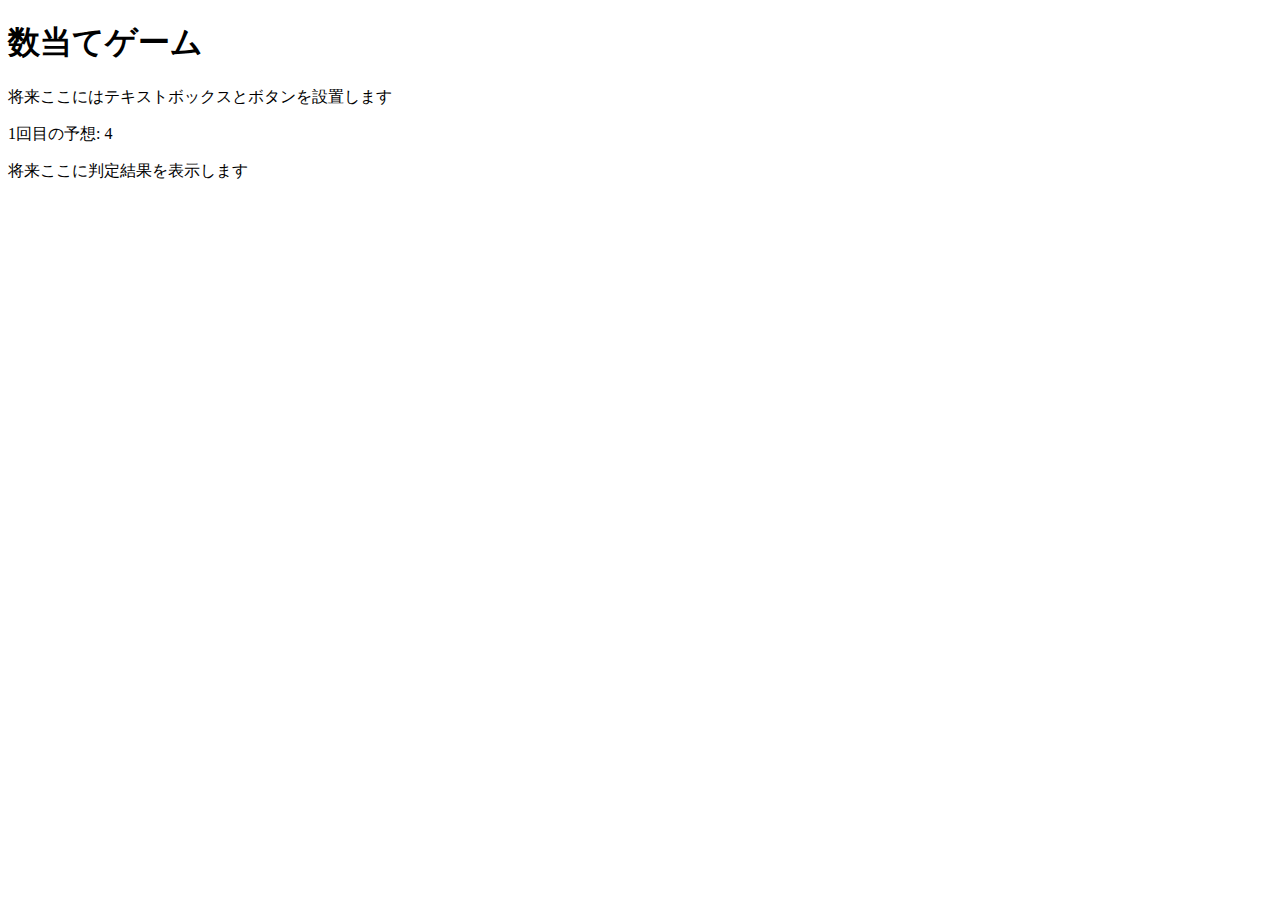
<file: kazuate.html>
<!DOCTYPE html>
<html>
  <head>
    <meta charset="utf-8">
    <title>数当てゲーム</title>
    <script src="kazuate.js" defer></script>
  </head>

  <body>
    <h1>数当てゲーム</h1>
    <p>将来ここにはテキストボックスとボタンを設置します</p>
    <p><span id="kaisu">1</span>回目の予想: <span id="answer">4</span></p>
    <p id="result">将来ここに判定結果を表示します</p>
  </body>
</html>
</file>
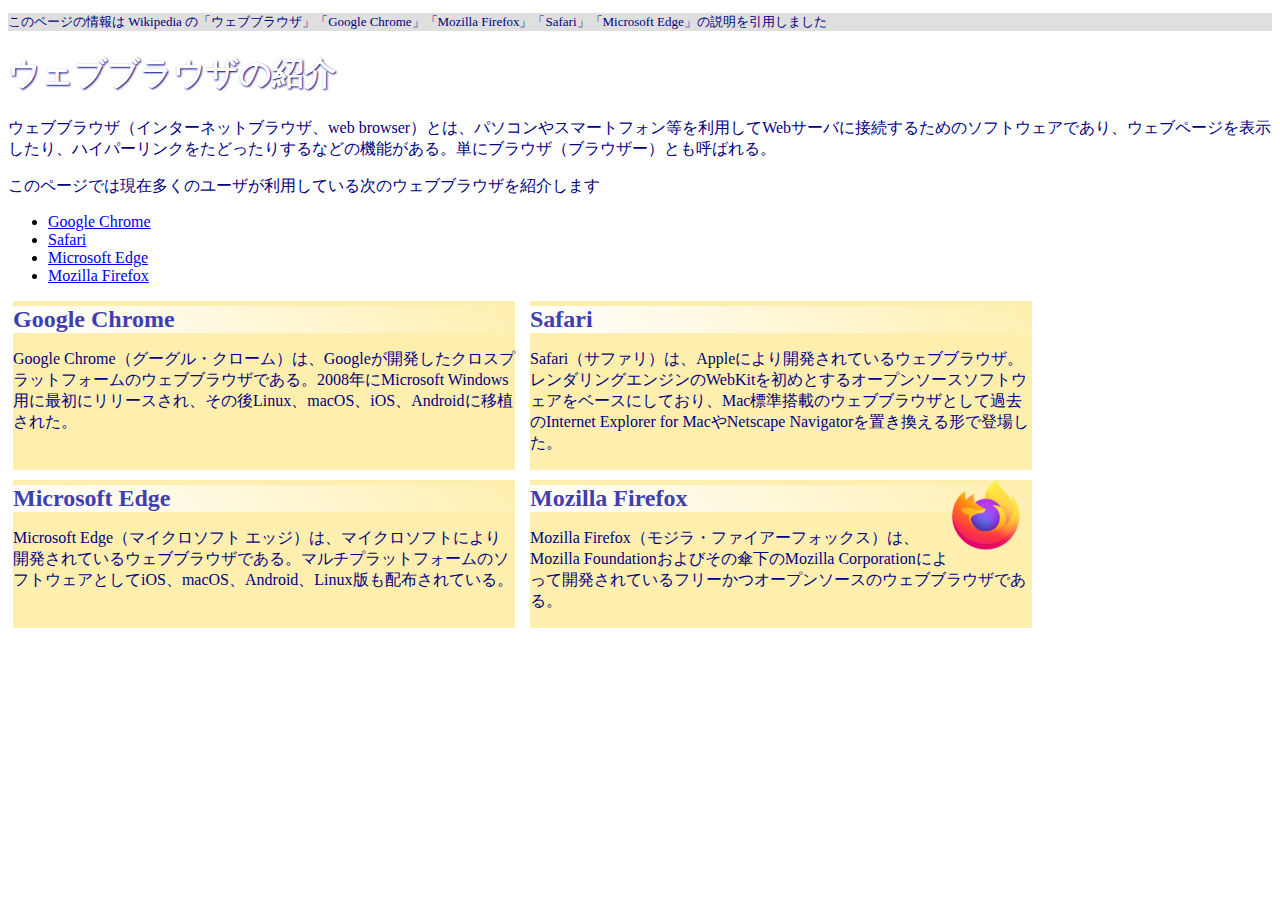
<file: practice-css/browser-intro.html>
<!doctype html>
<html lang="ja">
<head>
    <meta charset="utf-8">
    <title>ウェブブラウザの紹介</title>
	<link rel="stylesheet" href="browser-intro.css">
</head>

<body>

<p class="info">このページの情報は Wikipedia の「ウェブブラウザ」「Google Chrome」「Mozilla Firefox」「Safari」「Microsoft Edge」の説明を引用しました</p>

<h1>ウェブブラウザの紹介</h1>

<p>ウェブブラウザ（インターネットブラウザ、web browser）とは、パソコンやスマートフォン等を利用してWebサーバに接続するためのソフトウェアであり、ウェブページを表示したり、ハイパーリンクをたどったりするなどの機能がある。単にブラウザ（ブラウザー）とも呼ばれる。</p>

<p>このページでは現在多くのユーザが利用している次のウェブブラウザを紹介します</p>
<ul>
	<li><a href="https://ja.wikipedia.org/wiki/Google_Chrome">Google Chrome<a></li>
	<li><a href="https://ja.wikipedia.org/wiki/Safari">Safari</a></li>
	<li><a href="https://ja.wikipedia.org/wiki/Microsoft_Edge">Microsoft Edge</a></li>
	<li><a href="https://ja.wikipedia.org/wiki/Mozilla_Firefox">Mozilla Firefox</a></li>
</ul>


<div id="zentai">

<div>
<h2>Google Chrome</h2>
<p>Google Chrome（グーグル・クローム）は、Googleが開発したクロスプラットフォームのウェブブラウザである。2008年にMicrosoft Windows用に最初にリリースされ、その後Linux、macOS、iOS、Androidに移植された。</p>
</div>

<div>
<h2>Safari</h2>
<p>Safari（サファリ）は、Appleにより開発されているウェブブラウザ。レンダリングエンジンのWebKitを初めとするオープンソースソフトウェアをベースにしており、Mac標準搭載のウェブブラウザとして過去のInternet Explorer for MacやNetscape Navigatorを置き換える形で登場した。</p>
</div>

<div>
<h2>Microsoft Edge</h2>
<p>Microsoft Edge（マイクロソフト エッジ）は、マイクロソフトにより開発されているウェブブラウザである。マルチプラットフォームのソフトウェアとしてiOS、macOS、Android、Linux版も配布されている。</p>
</div>

<div>
<img src="firefox_icon.png" alt="Firefox Icon">
<h2>Mozilla Firefox</h2>
<p>Mozilla Firefox（モジラ・ファイアーフォックス）は、Mozilla Foundationおよびその傘下のMozilla Corporationによって開発されているフリーかつオープンソースのウェブブラウザである。</p>
</div>

</div>

</body>

</html>
</file>
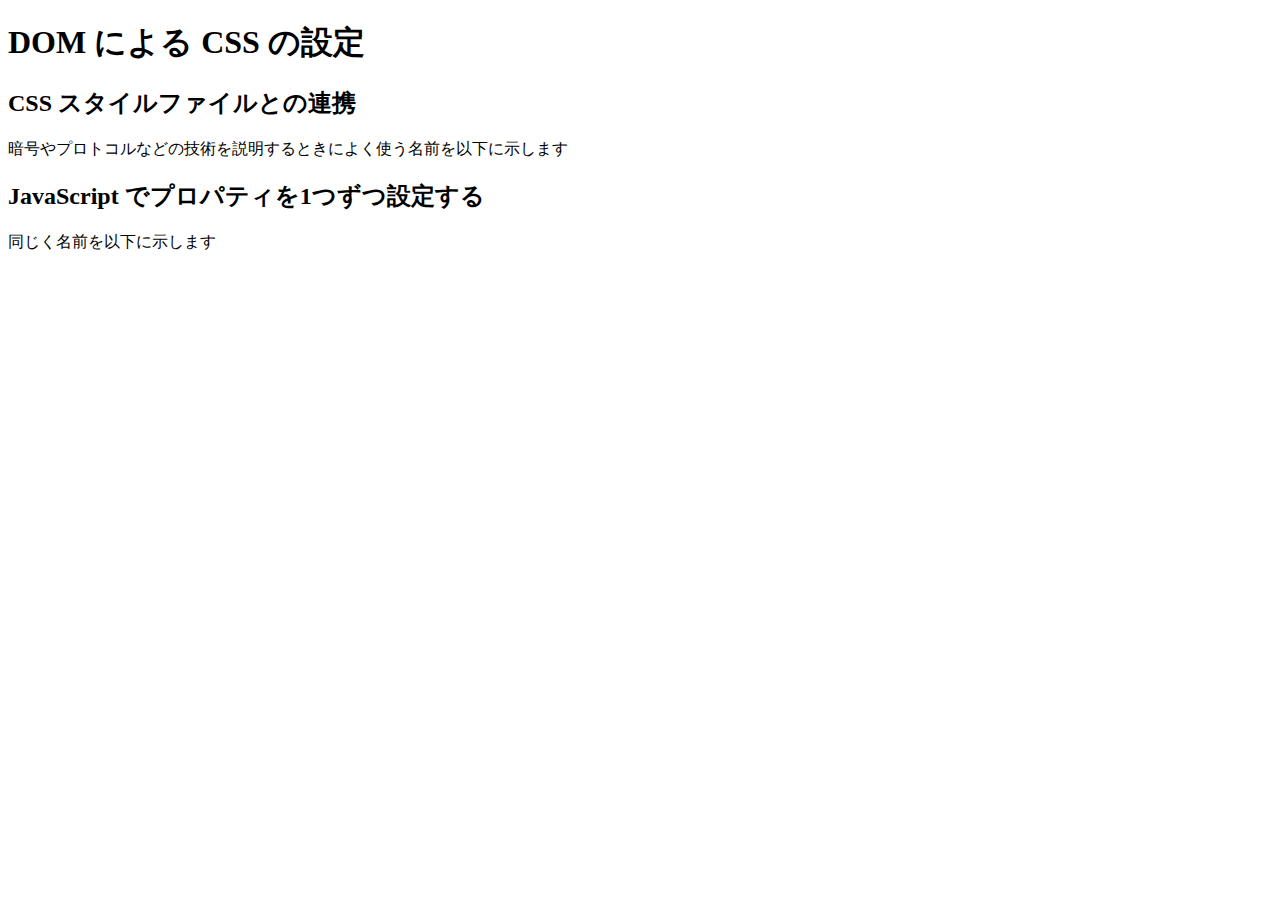
<file: practice-dom2/dom-css-test.html>
<!DOCTYPE html>
<html>
  <head>
    <title>DOMを操作するJSプログラム</title>
	<link rel="stylesheet" href="dom-css-test.css">
  </head>

  <body>
	  <h1>DOM による CSS の設定</h1>

	  <h2>CSS スタイルファイルとの連携</h2>
	  <p>暗号やプロトコルなどの技術を説明するときによく使う名前を以下に示します</p>
	  <ul id="names1">
	  </ul>

	  <h2>JavaScript でプロパティを1つずつ設定する</h2>
	  <p>同じく名前を以下に示します</p>
	  <ul id="names2">
	  </ul>

  </body>
</html>
</file>
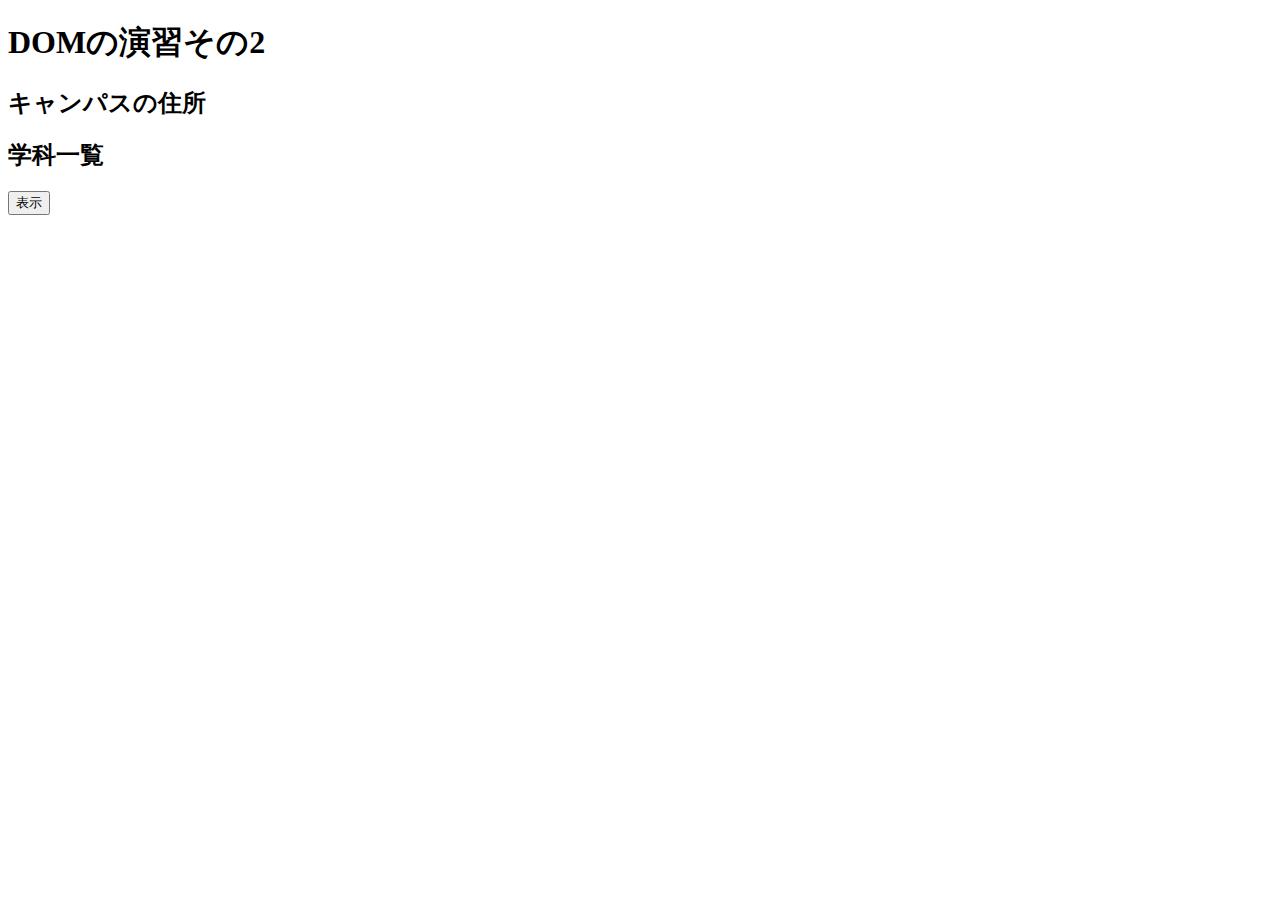
<file: practice-dom2/dom2-exercise.html>
<!DOCTYPE html>
<html>
  <head>
    <title>DOM の演習その2</title>
	<script src="dom2-exercise.js" defer></script>
  </head>

  <body>
	  <h1>DOMの演習その2</h1>

	  <h2 id="addr">キャンパスの住所</h2>

	  <h2 id="dept">学科一覧</h2>

	  <button id="show">表示</button>
  </body>
</html>
</file>
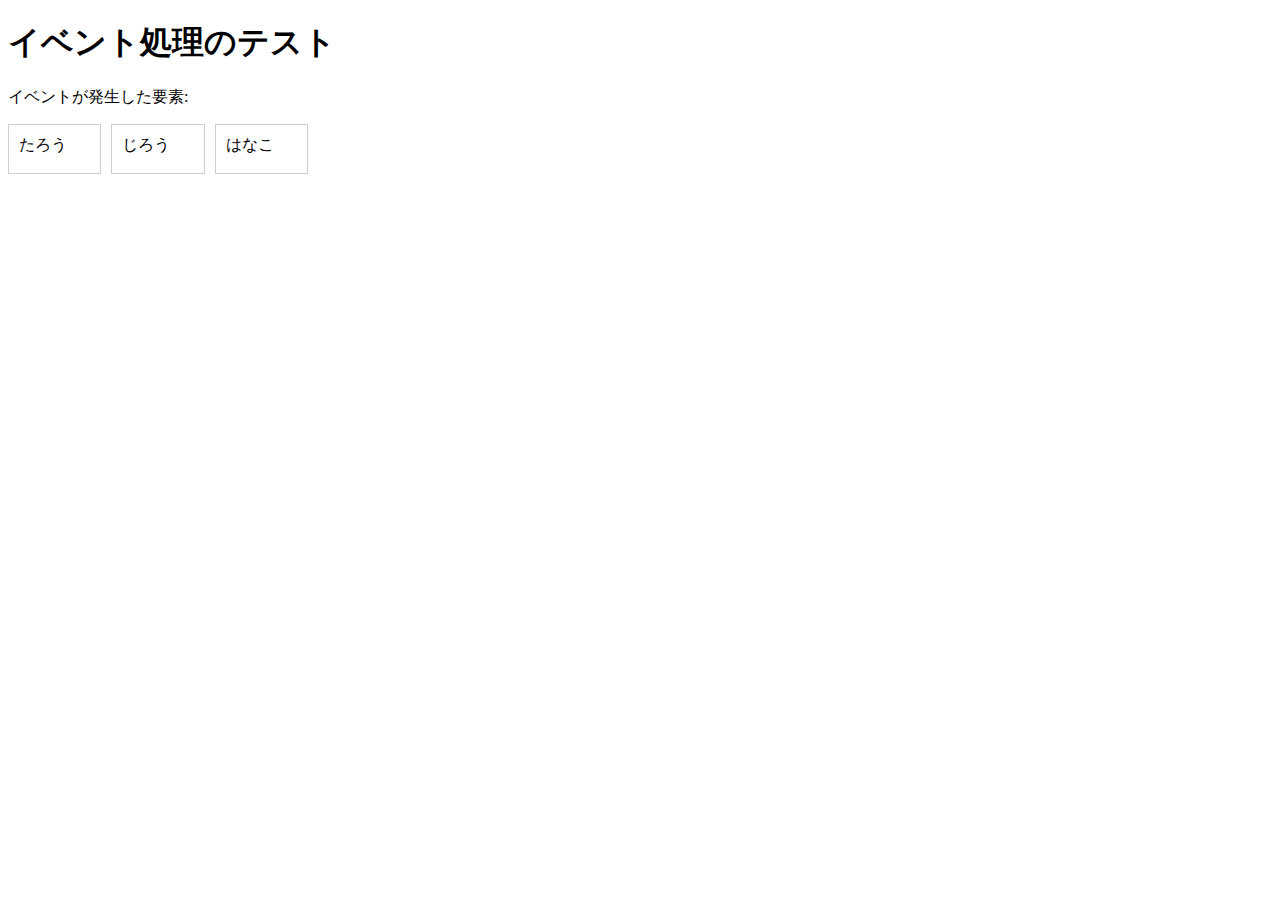
<file: practice-eventdom/event-test.html>
<!DOCTYPE html>
<html>
  <head>
    <title>イベント処理のテスト</title>
	<link rel="stylesheet" href="event-test.css">
	<script src="event-test.js" defer></script>
  </head>

  <body>
    <h1>イベント処理のテスト</h1>
	<p>イベントが発生した要素: <span id="emitter"></span></p>
	<div id="main">
		<div class="cell" id="cell1" tabindex="1">たろう</div>
		<div class="cell" id="cell2" tabindex="2">じろう</div>
		<div class="cell" id="cell3" tabindex="3">はなこ</div>
	</div>
  </body>
</html>
</file>
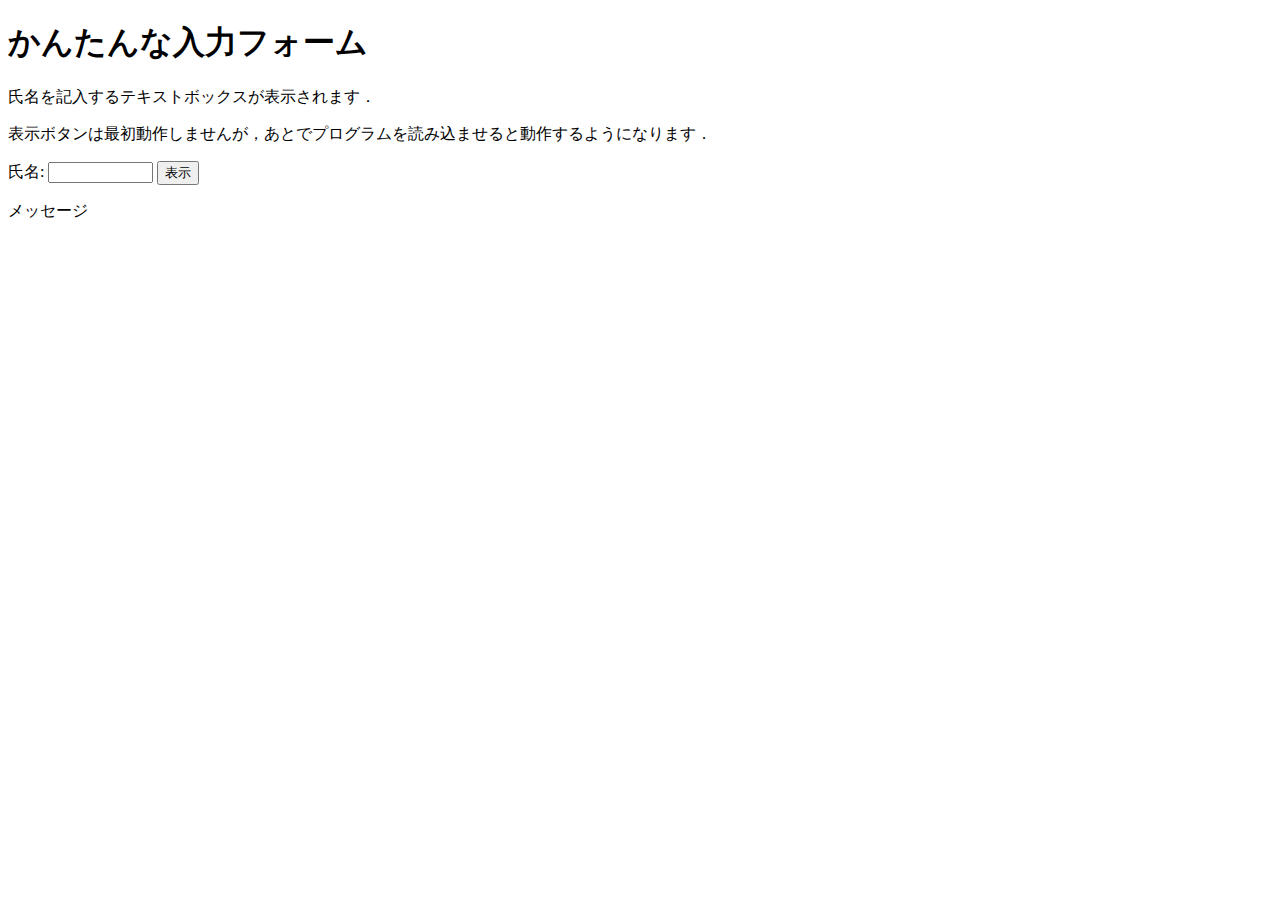
<file: practice-eventdom/input-demo.html>
<!DOCTYPE html>
<html>
  <head>
    <title>かんたんな入力フォーム</title>
  </head>

  <body>
    <h1>かんたんな入力フォーム</h1>
	<p>氏名を記入するテキストボックスが表示されます．</p>
	<p>表示ボタンは最初動作しませんが，あとでプログラムを読み込ませると動作するようになります．</p>
	<label for="shimei">氏名: </label>
	<input type="text" name="shimei" size="10" id="shimei">
	<button id="print">表示</button>
	<p id="message">メッセージ</p>
  </body>
</html>
</file>
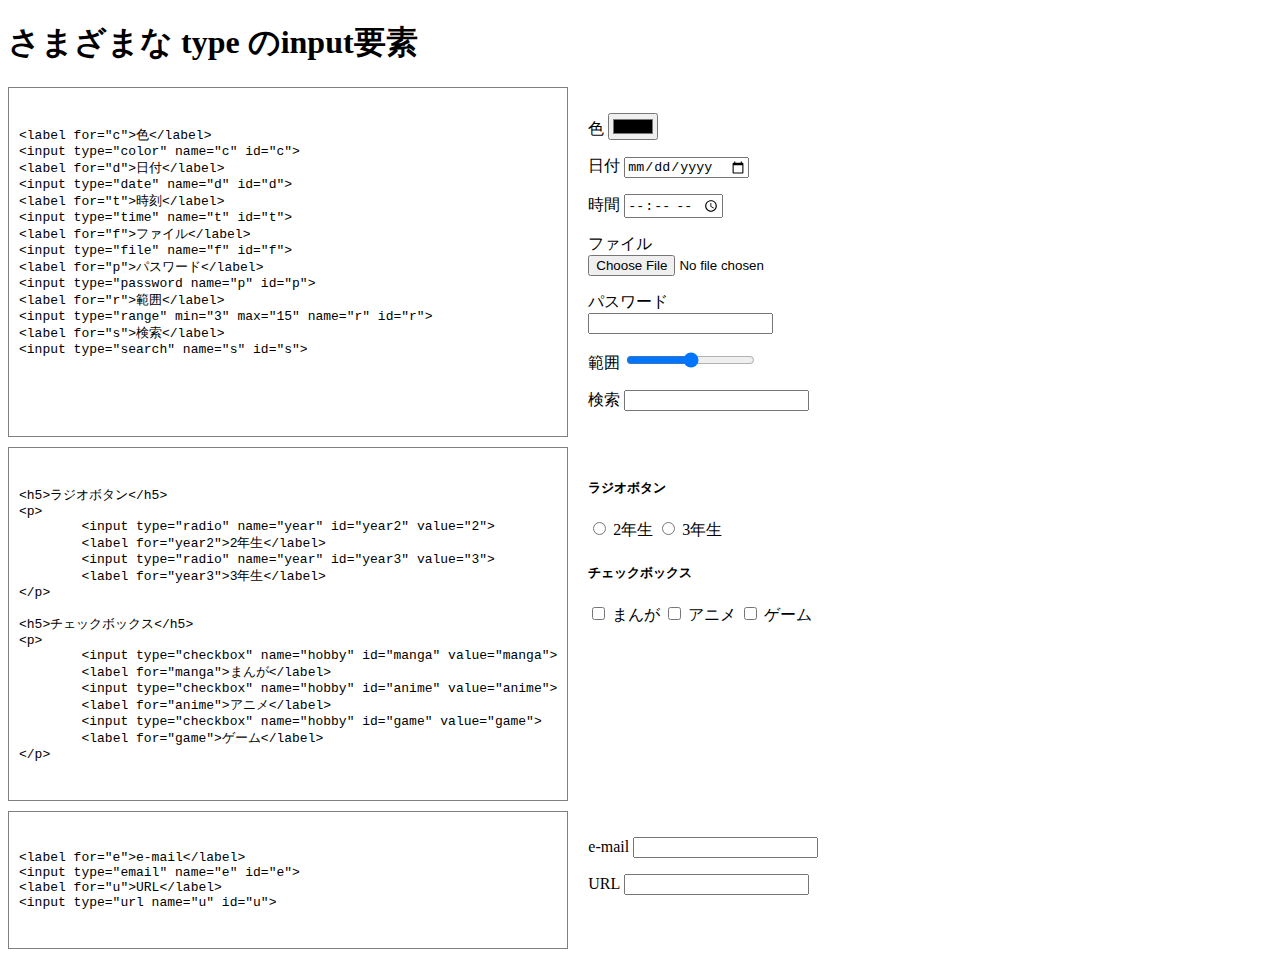
<file: practice-eventdom/input-types.html>
<!DOCTYPE html>
<html>
  <head>
    <title>さまざまな type のinput要素</title>
	<link rel="stylesheet" href="input-types.css">
  </head>

  <body>
    <h1>さまざまな type のinput要素</h1>
	<div class="twocol">
		<div class="left">
<pre>
<code>
&lt;label for="c"&gt;色&lt;/label&gt;
&lt;input type="color" name="c" id="c"&gt;
&lt;label for="d"&gt;日付&lt;/label&gt;
&lt;input type="date" name="d" id="d"&gt;
&lt;label for="t"&gt;時刻&lt;/label&gt;
&lt;input type="time" name="t" id="t"&gt;
&lt;label for="f"&gt;ファイル&lt;/label&gt;
&lt;input type="file" name="f" id="f"&gt;
&lt;label for="p"&gt;パスワード&lt;/label&gt;
&lt;input type="password name="p" id="p"&gt;
&lt;label for="r"&gt;範囲&lt;/label&gt;
&lt;input type="range" min="3" max="15" name="r" id="r"&gt;
&lt;label for="s"&gt;検索&lt;/label&gt;
&lt;input type="search" name="s" id="s"&gt;
</code>
</pre>
		</div>
		<div class="right">
			<p>
				<label for="c">色</label></code>
				<input type="color" name="c" id="c">
			</p>
			<p>
				<label for="d">日付</label></code>
				<input type="date" name="d" id="d">
			</p>
			<p>
				<label for="t">時間</label>
				<input type="time" name="t" id="t">
			</p>
			<p>
				<label for="f">ファイル</label>
				<input type="file" name="f" id="f">
			</p>
			<p>
				<label for="p">パスワード</label>
				<input type="password" name="p" id="f">
			</p>
			<p>
				<label for="r">範囲</label>
				<input type="range" min="3" max="15" name="r" id="r">
			</p>
			<p>
				<label for="s">検索</label>
				<input type="search" name="s" id="s">
			</p>
		</div>
		<div class="left">
<pre>
<code>
&lt;h5&gt;ラジオボタン&lt;/h5&gt;
&lt;p&gt;
	&lt;input type="radio" name="year" id="year2" value="2"&gt;
	&lt;label for="year2"&gt;2年生&lt;/label&gt;
	&lt;input type="radio" name="year" id="year3" value="3"&gt;
	&lt;label for="year3"&gt;3年生&lt;/label&gt;
&lt;/p&gt;

&lt;h5&gt;チェックボックス&lt;/h5&gt;
&lt;p&gt;
	&lt;input type="checkbox" name="hobby" id="manga" value="manga"&gt;
	&lt;label for="manga"&gt;まんが&lt;/label&gt;
	&lt;input type="checkbox" name="hobby" id="anime" value="anime"&gt;
	&lt;label for="anime"&gt;アニメ&lt;/label&gt;
	&lt;input type="checkbox" name="hobby" id="game" value="game"&gt;
	&lt;label for="game"&gt;ゲーム&lt;/label&gt;
&lt;/p&gt;
</code>
</pre>
		</div>
		<div class="right">
			<h5>ラジオボタン</h5>
			<p>
				<input type="radio" name="year" id="year2" value="2">
				<label for="year2">2年生</label>
				<input type="radio" name="year" id="year3" value="3">
				<label for="year3">3年生</label>
			</p>
			<h5>チェックボックス</h5>
			<p>
				<input type="checkbox" name="hobby" id="manga" value="manga">
				<label for="manga">まんが</label>
				<input type="checkbox" name="hobby" id="anime" value="anime">
				<label for="anime">アニメ</label>
				<input type="checkbox" name="hobby" id="game" value="game">
				<label for="game">ゲーム</label>
			</p>
		</div>
		<div class="left">
<pre>
<code>
&lt;label for="e"&gt;e-mail&lt;/label&gt;
&lt;input type="email" name="e" id="e"&gt;
&lt;label for="u"&gt;URL&lt;/label&gt;
&lt;input type="url name="u" id="u"&gt;
</code>
</pre>
		</div>
		<div class="right">
			<p>
				<label for="e">e-mail</label></code>
				<input type="email" name="e" id="e">
			</p>
			<p>
				<label for="u">URL</label>
				<input type="url" name="u" id="u">
			</p>
		</div>
	</div>
  </body>
</html>
</file>
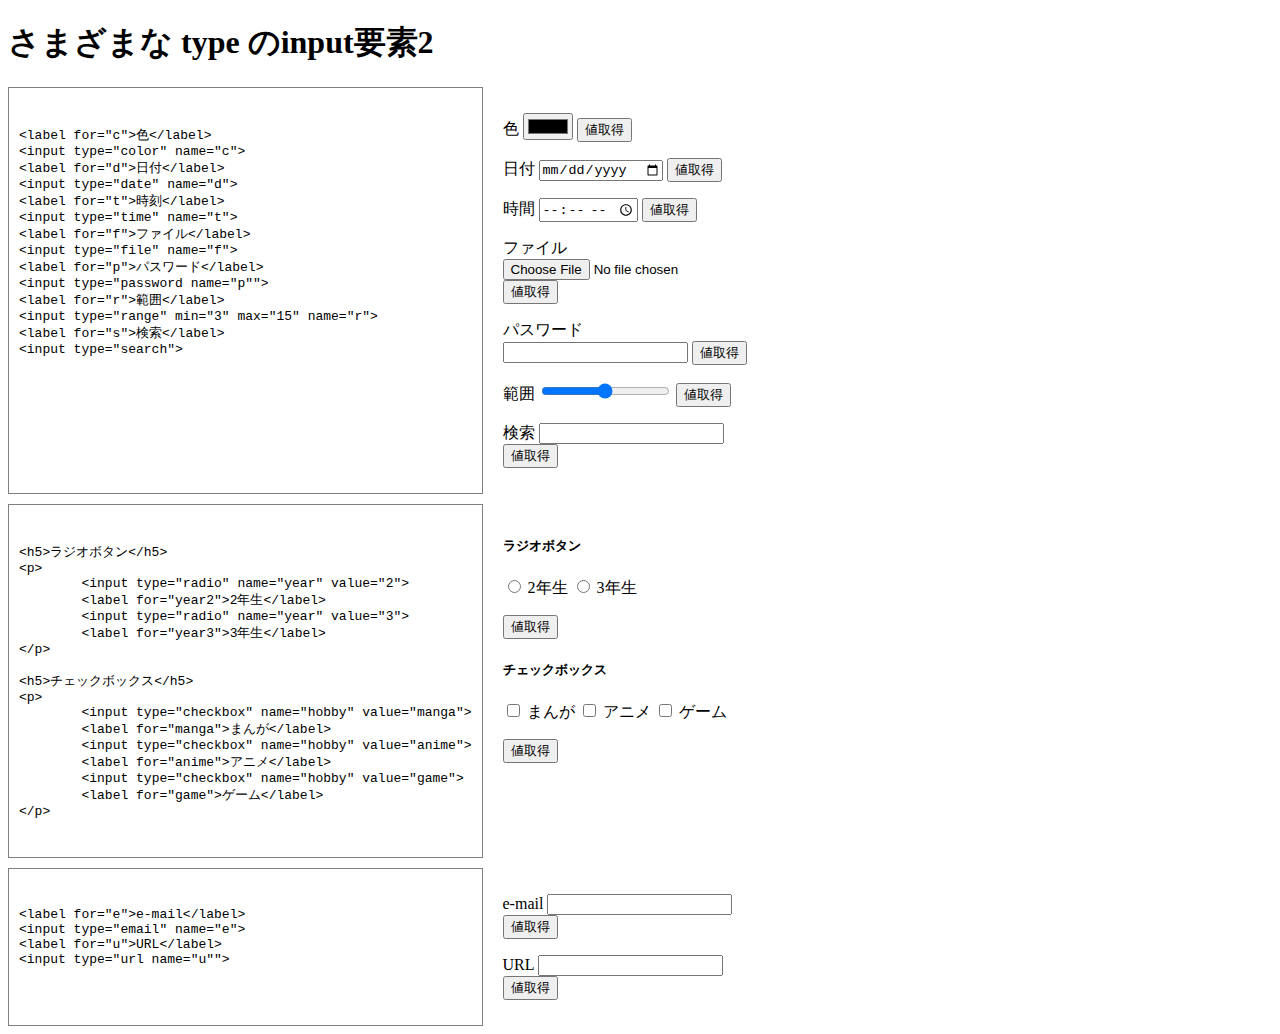
<file: practice-eventdom/input-types2.html>
<!DOCTYPE html>
<html>
  <head>
    <title>さまざまな type のinput要素2</title>
	<link rel="stylesheet" href="input-types.css">
	<script src="input-types2.js" defer></script>
  </head>

  <body>
    <h1>さまざまな type のinput要素2</h1>
	<div class="twocol">
		<div class="left">
<pre>
<code>
&lt;label for="c"&gt;色&lt;/label&gt;
&lt;input type="color" name="c"&gt;
&lt;label for="d"&gt;日付&lt;/label&gt;
&lt;input type="date" name="d"&gt;
&lt;label for="t"&gt;時刻&lt;/label&gt;
&lt;input type="time" name="t"&gt;
&lt;label for="f"&gt;ファイル&lt;/label&gt;
&lt;input type="file" name="f"&gt;
&lt;label for="p"&gt;パスワード&lt;/label&gt;
&lt;input type="password name="p""&gt;
&lt;label for="r"&gt;範囲&lt;/label&gt;
&lt;input type="range" min="3" max="15" name="r"&gt;
&lt;label for="s"&gt;検索&lt;/label&gt;
&lt;input type="search"&gt;
</code>
</pre>
		</div>
		<div class="right">
			<p>
				<label for="c">色</label></code>
				<input type="color" name="c">
				<button name="c">値取得</button>
				<span id="val_c"></span>
			</p>
			<p>
				<label for="d">日付</label></code>
				<input type="date" name="d">
				<button name="d">値取得</button>
				<span id="val_d"></span>
			</p>
			<p>
				<label for="t">時間</label>
				<input type="time" name="t">
				<button name="t">値取得</button>
				<span id="val_t"></span>
			</p>
			<p>
				<label for="f">ファイル</label>
				<input type="file" name="f">
				<button name="f">値取得</button>
				<span id="val_f"></span>
			</p>
			<p>
				<label for="p">パスワード</label>
				<input type="password" name="p">
				<button name="p">値取得</button>
				<span id="val_p"></span>
			</p>
			<p>
				<label for="r">範囲</label>
				<input type="range" min="3" max="15" name="r">
				<button name="r">値取得</button>
				<span id="val_r"></span>
			</p>
			<p>
				<label for="s">検索</label>
				<input type="search" name="s">
				<button name="s">値取得</button>
				<span id="val_s"></span>
			</p>
		</div>
		<div class="left">
<pre>
<code>
&lt;h5&gt;ラジオボタン&lt;/h5&gt;
&lt;p&gt;
	&lt;input type="radio" name="year" value="2"&gt;
	&lt;label for="year2"&gt;2年生&lt;/label&gt;
	&lt;input type="radio" name="year" value="3"&gt;
	&lt;label for="year3"&gt;3年生&lt;/label&gt;
&lt;/p&gt;

&lt;h5&gt;チェックボックス&lt;/h5&gt;
&lt;p&gt;
	&lt;input type="checkbox" name="hobby" value="manga"&gt;
	&lt;label for="manga"&gt;まんが&lt;/label&gt;
	&lt;input type="checkbox" name="hobby" value="anime"&gt;
	&lt;label for="anime"&gt;アニメ&lt;/label&gt;
	&lt;input type="checkbox" name="hobby" value="game"&gt;
	&lt;label for="game"&gt;ゲーム&lt;/label&gt;
&lt;/p&gt;
</code>
</pre>
		</div>
		<div class="right">
			<h5>ラジオボタン</h5>
			<p>
				<input type="radio" name="year" value="2">
				<label for="year2">2年生</label>
				<input type="radio" name="year" value="3">
				<label for="year3">3年生</label>
			</p>
			<button name="year" class="multichoice">値取得</button>
			<span id="val_year"></span>
			<h5>チェックボックス</h5>
			<p>
				<input type="checkbox" name="hobby" value="manga">
				<label for="manga">まんが</label>
				<input type="checkbox" name="hobby" value="anime">
				<label for="anime">アニメ</label>
				<input type="checkbox" name="hobby" value="game">
				<label for="game">ゲーム</label>
			</p>
			<button name="hobby" class="multichoice">値取得</button>
			<span id="val_hobby"></span>
		</div>
		<div class="left">
<pre>
<code>
&lt;label for="e"&gt;e-mail&lt;/label&gt;
&lt;input type="email" name="e"&gt;
&lt;label for="u"&gt;URL&lt;/label&gt;
&lt;input type="url name="u""&gt;
</code>
</pre>
		</div>
		<div class="right">
			<p>
				<label for="e">e-mail</label></code>
				<input type="email" name="e">
				<button name="e">値取得</button>
				<span id="val_e"></span>
			</p>
			<p>
				<label for="u">URL</label>
				<input type="url" name="u">
				<button name="u">値取得</button>
				<span id="val_u"></span>
			</p>
		</div>
	</div>
  </body>
</html>
</file>
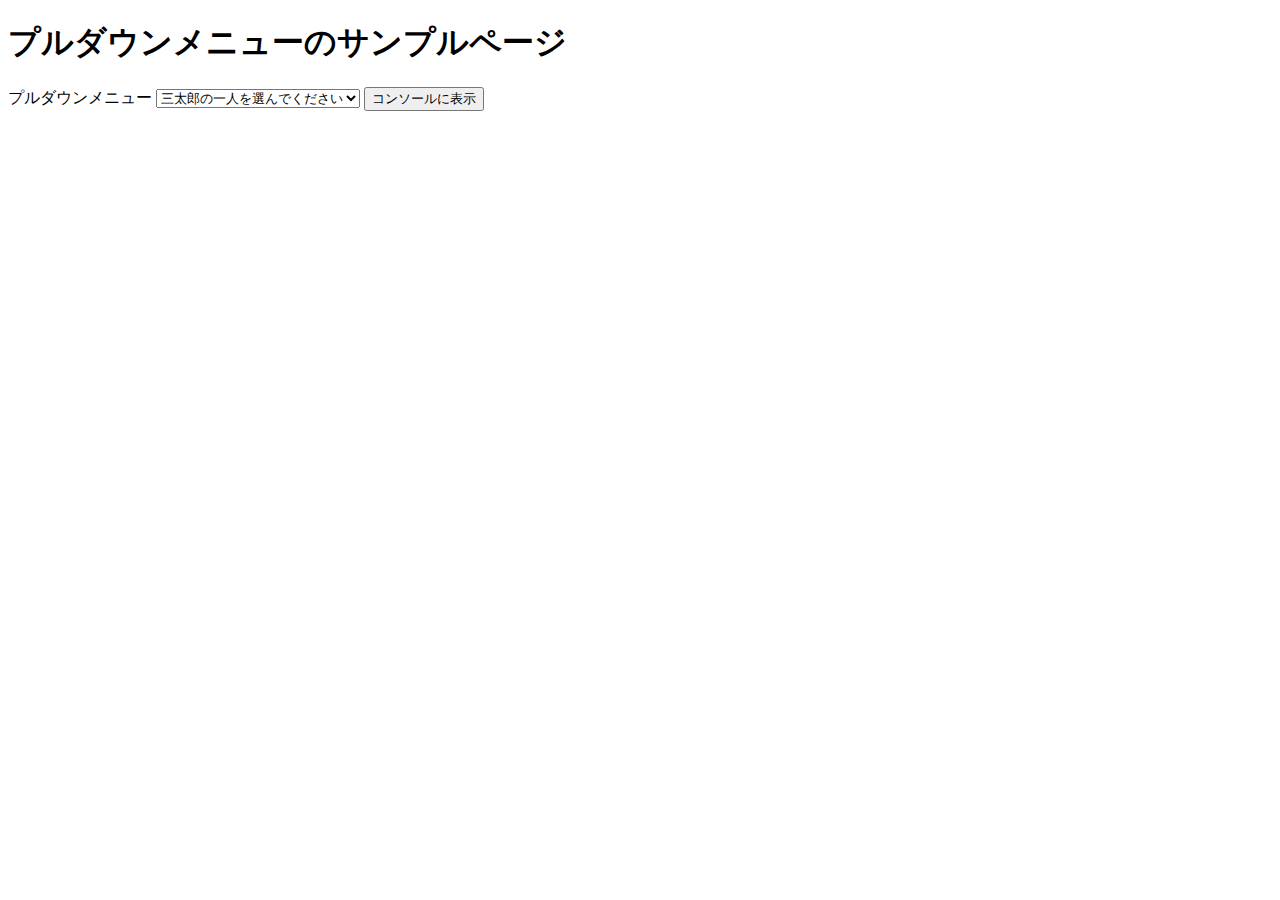
<file: practice-eventdom/select-sample.html>
<!DOCTYPE html>
<html>
  <head>
    <title>プルダウンメニューのサンプルページ</title>
	<script src="select-sample.js" defer></script>
  </head>

  <body>
    <h1>プルダウンメニューのサンプルページ</h1>
	<label for="santaro">プルダウンメニュー</label>
	<select name="santaro" id="santaro">
		<option value="">三太郎の一人を選んでください</option>
		<option value="momo">桃太郎</option>
		<option value="kin">金太郎</option>
		<option value="urashima">浦島太郎</option>
	</select>
	<button id="btn">コンソールに表示</button>
  </body>
</html>
</file>
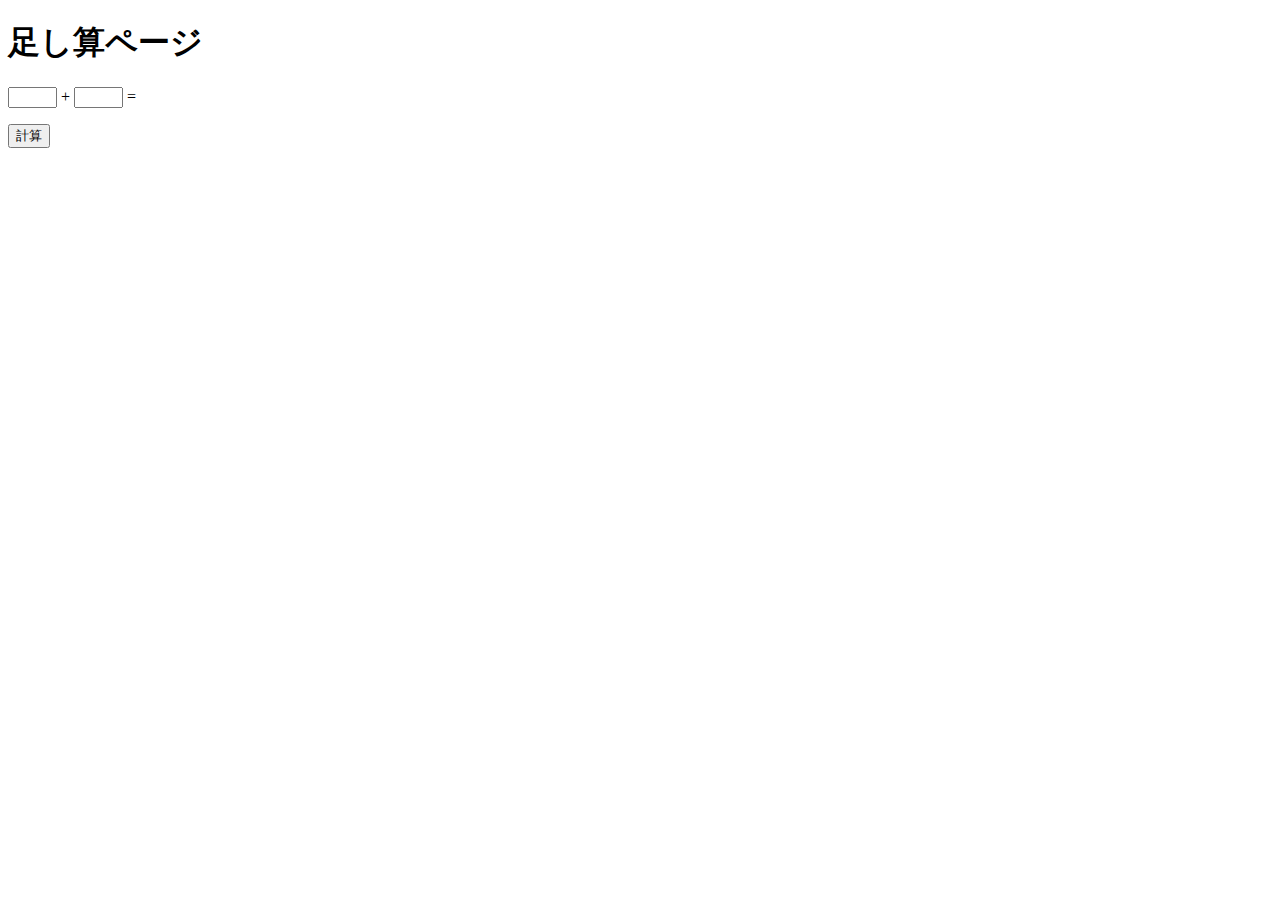
<file: practice-eventdom/tashizan.html>
<!DOCTYPE html>
<html>
  <head>
    <title>足し算ページ</title>
	<script src="tashizan.js" defer></script>
  </head>

  <body>
    <h1>足し算ページ</h1>
	<p>
	<input type="text" name="left" id="left" size="3">
	+
	<input type="text" name="right" id="right" size="3">
	=
	<span id="answer"></span>
	</p>
	<button id="calc">計算</button>
  </body>
</html>
</file>
<file: practice-css/browser-intro.css>
p {
	color: navy;
}

p.info {
	font-size: small;
	background-color: #dfdfdf;
}

h1 {
	color: white;
	text-shadow: 1px 1px 2px navy;
}

h2 {
	
	margin: 5px 0;
	font-family: cursive;
	color: #3f3faf;
	background: linear-gradient(45deg,white, #ffefaf);


}

div#zentai {
	display: grid;
	flex-direction: row;
	grid-template-columns: 1fr 1fr;
	gap: 10px;
	width: 1024px;
}

div#zentai > div {
	margin-left: 5px;
	background-color: #ffefaf;
}
div#zentai img{
	float: right;
	margin-right: 10px;
}
</file>
<file: practice-dom2/dom-css-test.css>
li {
	color: blue;
}

li.notice {
	color: red;
	font-weight: bold;
}

li.warning {
	background-color: cyan;
	border: 1px navy solid;
}
</file>
<file: practice-eventdom/event-test.css>
#main {
	display: grid;
	grid-template-columns: 1fr 1fr 1fr;
	grid-auto-rows: 50px;
	grid-gap: 10px;
	width: 300px;
}

.cell {
	padding: 10px;
	border: 1px solid #cfcfcf;
}

.cell.clicked {
	border: 2px solid navy;
}
</file>
<file: practice-eventdom/input-types.css>
div.twocol {
    display: grid;                      /* グリッドレイアウトにする*/
    grid-template-columns: 1fr 1fr; /* 3列にする．幅は 1:2:2 の比率*/
    /*grid-auto-rows: 100px 100px;        /* 高さは 100px */
    grid-gap: 10px;                     /* 隣り合う行（列）の間隔を 10px に*/

    width: 500px;
}

div.left {
    border: 1px gray solid;
	padding: 10px;
}

div.right {
	padding: 10px;
}
</file>
